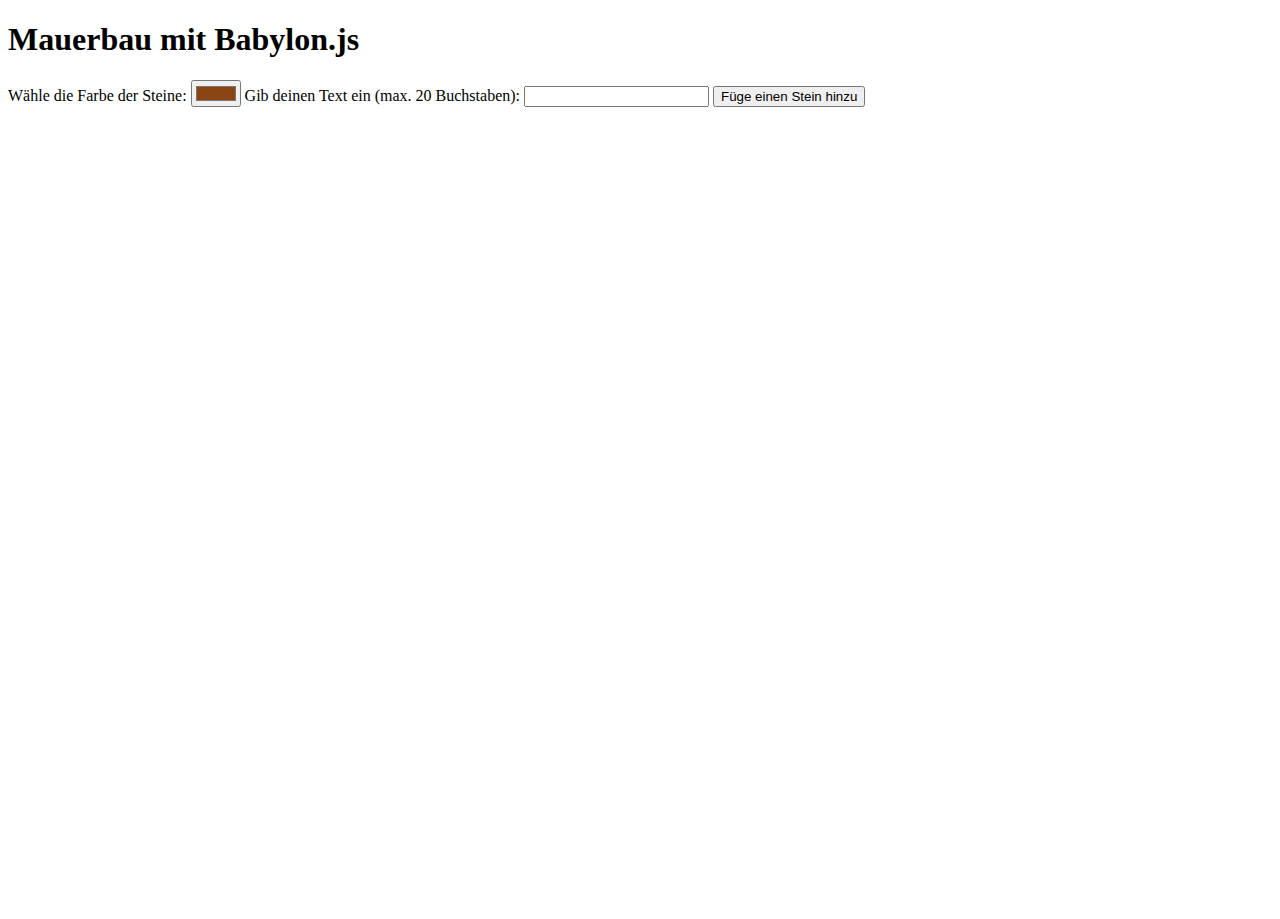
<file: mat/buchst.html>
<!DOCTYPE html>
<html lang="de">
<head>
    <meta charset="UTF-8">
    <meta name="viewport" content="width=device-width, initial-scale=1.0">
    <title>Mauerbau mit Babylon.js</title>
    <script src="https://cdn.babylonjs.com/babylon.js"></script>
</head>
<body>
    <h1>Mauerbau mit Babylon.js</h1>
    <label for="brickColor">Wähle die Farbe der Steine:</label>
    <input type="color" id="brickColor" name="brickColor" value="#8B4513">
    <label for="inputText">Gib deinen Text ein (max. 20 Buchstaben):</label>
    <input type="text" id="inputText" maxlength="20">
    <button onclick="addBrick()">Füge einen Stein hinzu</button>
    <canvas id="renderCanvas" style="width: 100%; height: 800px;"></canvas>

    <script>
        const canvas = document.getElementById("renderCanvas");
        const engine = new BABYLON.Engine(canvas, true);

        const createScene = () => {
            const scene = new BABYLON.Scene(engine);

            const camera = new BABYLON.ArcRotateCamera("camera1", Math.PI / 2, Math.PI / 4, 20, BABYLON.Vector3.Zero(), scene);
            camera.attachControl(canvas, true);
            camera.wheelDeltaPercentage = 0.01; // Zoomgeschwindigkeit verlangsamen

            const light = new BABYLON.HemisphericLight("light1", new BABYLON.Vector3(1, 1, 0), scene);
            light.intensity = 1.0; // Lichtintensität erhöht

            const frontLight = new BABYLON.DirectionalLight("frontLight", new BABYLON.Vector3(0, 0, -1), scene);
            frontLight.position = new BABYLON.Vector3(0, 0, 10); // Beleuchtung von vorn
            frontLight.intensity = 1.0; // Lichtintensität erhöht

            return scene;
        };

        const scene = createScene();

        const wallWidth = 12;
        const wallHeight = 10;
        const brickSizes = [1, 2, 3, 4, 5, 6];
        let wall = [];
        let currentRow = [];
        let widthRemaining = wallWidth;
        let yOffset = 0;
        const gapSize = 0.1;

        function addBrick() {
            const brick = getRandomBrick(brickSizes, widthRemaining);
            if (brick !== null) {
                const brickMesh = BABYLON.MeshBuilder.CreateBox(`brick-${wall.length}-${currentRow.length}`, 
                {width: brick - gapSize, height: 1 - gapSize, depth: 1 - gapSize}, scene);
                brickMesh.position.x = (wallWidth / 2) - (widthRemaining - (brick / 2));
                brickMesh.position.y = yOffset;
                brickMesh.position.z = 0;

                // Farbe der Steine basierend auf der Auswahl
                const brickColor = document.getElementById("brickColor").value;
                const brickMaterial = new BABYLON.StandardMaterial("brickMat", scene);
                brickMaterial.diffuseColor = BABYLON.Color3.FromHexString(brickColor);

                // Ursprüngliche Textur den gesamten Stein ausfüllen lassen
                const texture = new BABYLON.Texture("steinmuster.png", scene);
                brickMaterial.diffuseTexture = texture;
                brickMaterial.diffuseTexture.uScale = 1;
                brickMaterial.diffuseTexture.vScale = 1;

                // Spiegelung reduzieren
                brickMaterial.specularColor = new BABYLON.Color3(0, 0, 0);

                brickMesh.material = brickMaterial;
                addTextToBrick(brickMesh);

                currentRow.push(brickMesh);
                widthRemaining -= brick;
            } else {
                if (currentRow.length > 0) {
                    wall.push(currentRow);
                    yOffset += 1;
                }
                currentRow = [];
                widthRemaining = wallWidth;
                addBrick();
            }
        }

        function getRandomBrick(brickSizes, maxWidth) {
            const suitableBricks = brickSizes.filter(size => size <= maxWidth);
            if (suitableBricks.length === 0) {
                return null;
            }
            const randomIndex = Math.floor(Math.random() * suitableBricks.length);
            return suitableBricks[randomIndex];
        }

        function addTextToBrick(brickMesh) {
            const inputText = document.getElementById("inputText").value;
            if (inputText.length > 20) {
                alert("Der Text darf maximal 20 Buchstaben lang sein!");
                return;
            }

            // Dynamische Textur erstellen und Text darauf zeichnen
            const dynamicTexture = new BABYLON.DynamicTexture(`dynamicTexture-${brickMesh.name}`, {width:512, height:256}, scene, false);
            dynamicTexture.hasAlpha = true; // Transparenz aktivieren
            dynamicTexture.drawText(inputText, null, 140, "bold 120px Arial", "white", "transparent");

            const textMaterial = new BABYLON.StandardMaterial(`textMat-${brickMesh.name}`, scene);
            textMaterial.diffuseTexture = dynamicTexture;
            textMaterial.diffuseTexture.hasAlpha = true; // Transparenz aktivieren
            textMaterial.backFaceCulling = false; // Rückseiten culling deaktivieren

            const textPlane = BABYLON.MeshBuilder.CreatePlane(`textPlane-${brickMesh.name}`, {width: brickMesh.scaling.x, height: 1}, scene);
            textPlane.material = textMaterial;
            textPlane.position = brickMesh.position.clone();
            textPlane.position.z += 0.51; // Position der Vorderseite des Steins

            // Text-Plane rotieren, um sie parallel zur Vorderseite des Steins zu machen
            textPlane.rotation = new BABYLON.Vector3(0, 0, 0); 
            textPlane.rotationQuaternion = null; // Quaternion deaktivieren

            // Text-Plane horizontal spiegeln
            textPlane.scaling.x = -1;
        }

        engine.runRenderLoop(() => {
            scene.render();
        });

        window.addEventListener("resize", () => {
            engine.resize();
        });
    </script>
</body>
</html>
</file>
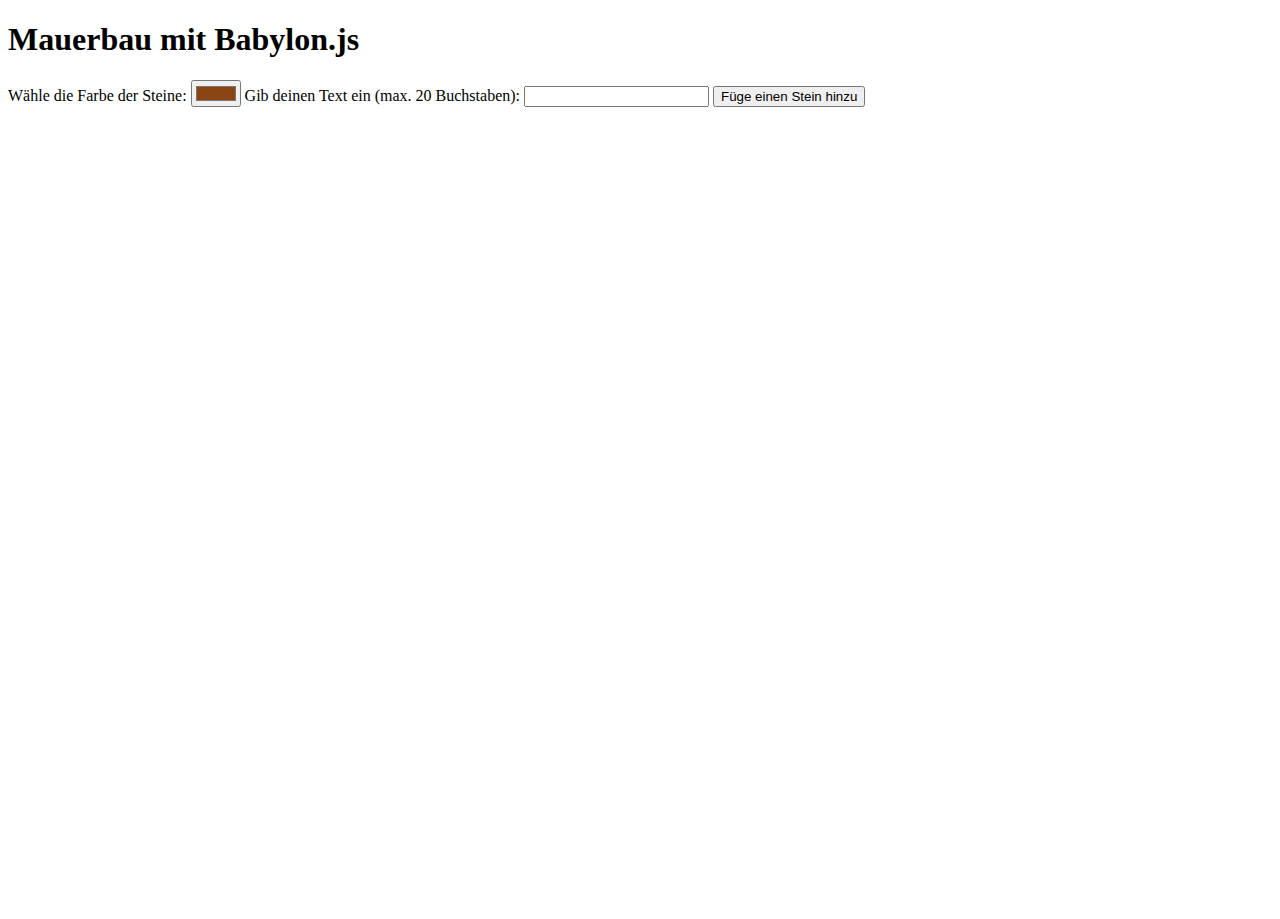
<file: mat/buchstok.html>
<!DOCTYPE html>
<html lang="de">
<head>
    <meta charset="UTF-8">
    <meta name="viewport" content="width=device-width, initial-scale=1.0">
    <title>Mauerbau mit Babylon.js</title>
    <script src="https://cdn.babylonjs.com/babylon.js"></script>
</head>
<body>
    <h1>Mauerbau mit Babylon.js</h1>
    <label for="brickColor">Wähle die Farbe der Steine:</label>
    <input type="color" id="brickColor" name="brickColor" value="#8B4513">
    <label for="inputText">Gib deinen Text ein (max. 20 Buchstaben):</label>
    <input type="text" id="inputText" maxlength="20">
    <button onclick="addBrick()">Füge einen Stein hinzu</button>
    <canvas id="renderCanvas" style="width: 100%; height: 800px;"></canvas>

    <script>
        const canvas = document.getElementById("renderCanvas");
        const engine = new BABYLON.Engine(canvas, true);

        const createScene = () => {
            const scene = new BABYLON.Scene(engine);

            const camera = new BABYLON.ArcRotateCamera("camera1", Math.PI / 2, Math.PI / 4, 20, BABYLON.Vector3.Zero(), scene);
            camera.attachControl(canvas, true);

            const light = new BABYLON.HemisphericLight("light1", new BABYLON.Vector3(1, 1, 0), scene);
            light.intensity = 1.5; // Lichtintensität erhöht, um die Szene heller zu machen

            const frontLight = new BABYLON.DirectionalLight("frontLight", new BABYLON.Vector3(0, 0, -1), scene);
            frontLight.position = new BABYLON.Vector3(0, 0, 10); // Beleuchtung von vorn

            return scene;
        };

        const scene = createScene();

        const wallWidth = 12;
        const wallHeight = 10;
        const brickSizes = [1, 2, 3, 4, 5, 6];
        let wall = [];
        let currentRow = [];
        let widthRemaining = wallWidth;
        let yOffset = 0;
        const gapSize = 0.1;

        function addBrick() {
            const brick = getRandomBrick(brickSizes, widthRemaining);
            if (brick !== null) {
                const brickMesh = BABYLON.MeshBuilder.CreateBox(`brick-${wall.length}-${currentRow.length}`, 
                {width: brick - gapSize, height: 1 - gapSize, depth: 1 - gapSize}, scene);
                brickMesh.position.x = (wallWidth / 2) - (widthRemaining - (brick / 2));
                brickMesh.position.y = yOffset;
                brickMesh.position.z = 0;

                // Farbe der Steine basierend auf der Auswahl
                const brickColor = document.getElementById("brickColor").value;
                const brickMaterial = new BABYLON.StandardMaterial("brickMat", scene);
                brickMaterial.diffuseColor = BABYLON.Color3.FromHexString(brickColor);

                // Ursprüngliche Textur den gesamten Stein ausfüllen lassen
                const texture = new BABYLON.Texture("steinmuster.png", scene);
                brickMaterial.diffuseTexture = texture;
                brickMaterial.diffuseTexture.uScale = 1;
                brickMaterial.diffuseTexture.vScale = 1;

                brickMesh.material = brickMaterial;
                addTextToBrick(brickMesh);

                currentRow.push(brickMesh);
                widthRemaining -= brick;
            } else {
                if (currentRow.length > 0) {
                    wall.push(currentRow);
                    yOffset += 1;
                }
                currentRow = [];
                widthRemaining = wallWidth;
                addBrick();
            }
        }

        function getRandomBrick(brickSizes, maxWidth) {
            const suitableBricks = brickSizes.filter(size => size <= maxWidth);
            if (suitableBricks.length === 0) {
                return null;
            }
            const randomIndex = Math.floor(Math.random() * suitableBricks.length);
            return suitableBricks[randomIndex];
        }

        function addTextToBrick(brickMesh) {
            const inputText = document.getElementById("inputText").value;
            if (inputText.length > 20) {
                alert("Der Text darf maximal 20 Buchstaben lang sein!");
                return;
            }

            // Dynamische Textur erstellen und Text darauf zeichnen
            const dynamicTexture = new BABYLON.DynamicTexture(`dynamicTexture-${brickMesh.name}`, {width:512, height:256}, scene, false);
            dynamicTexture.hasAlpha = true; // Transparenz aktivieren
            dynamicTexture.drawText(inputText, null, 140, "bold 60px Arial", "white", "transparent");

            const textMaterial = new BABYLON.StandardMaterial(`textMat-${brickMesh.name}`, scene);
            textMaterial.diffuseTexture = dynamicTexture;
            textMaterial.diffuseTexture.hasAlpha = true; // Transparenz aktivieren
            textMaterial.backFaceCulling = false; // Rückseiten culling deaktivieren

            const textPlane = BABYLON.MeshBuilder.CreatePlane(`textPlane-${brickMesh.name}`, {width: brickMesh.scaling.x, height: 1}, scene);
            textPlane.material = textMaterial;
            textPlane.position = brickMesh.position.clone();
            textPlane.position.z += 0.51; // Position der Vorderseite des Steins
            textPlane.billboardMode = BABYLON.Mesh.BILLBOARDMODE_ALL;
        }

        engine.runRenderLoop(() => {
            scene.render();
        });

        window.addEventListener("resize", () => {
            engine.resize();
        });
    </script>
</body>
</html>
</file>
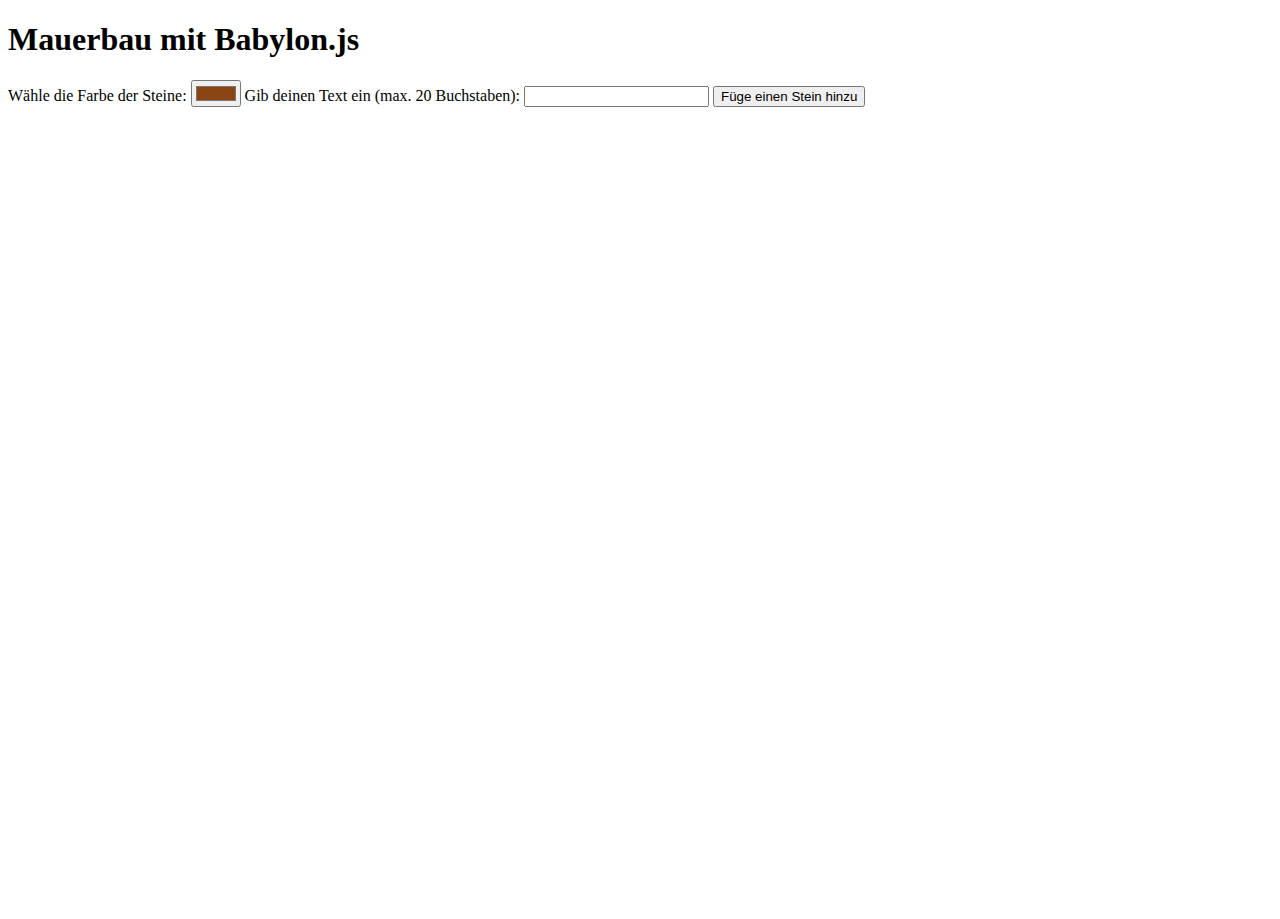
<file: mat/buchstokc.html>
<!DOCTYPE html>
<html lang="de">
<head>
    <meta charset="UTF-8">
    <meta name="viewport" content="width=device-width, initial-scale=1.0">
    <title>Mauerbau mit Babylon.js</title>
    <script src="https://cdn.babylonjs.com/babylon.js"></script>
</head>
<body>
    <h1>Mauerbau mit Babylon.js</h1>
    <label for="brickColor">Wähle die Farbe der Steine:</label>
    <input type="color" id="brickColor" name="brickColor" value="#8B4513">
    <label for="inputText">Gib deinen Text ein (max. 20 Buchstaben):</label>
    <input type="text" id="inputText" maxlength="20">
    <button onclick="addBrick()">Füge einen Stein hinzu</button>
    <canvas id="renderCanvas" style="width: 100%; height: 800px;"></canvas>

    <script>
        const canvas = document.getElementById("renderCanvas");
        const engine = new BABYLON.Engine(canvas, true);

        const createScene = () => {
            const scene = new BABYLON.Scene(engine);

            const camera = new BABYLON.ArcRotateCamera("camera1", Math.PI / 2, Math.PI / 4, 20, BABYLON.Vector3.Zero(), scene);
            camera.attachControl(canvas, true);
            camera.wheelDeltaPercentage = 0.01; // Zoomgeschwindigkeit verlangsamen

            const light = new BABYLON.HemisphericLight("light1", new BABYLON.Vector3(1, 1, 0), scene);
            light.intensity = 1.0; // Lichtintensität erhöht

            const frontLight = new BABYLON.DirectionalLight("frontLight", new BABYLON.Vector3(0, 0, -1), scene);
            frontLight.position = new BABYLON.Vector3(0, 0, 10); // Beleuchtung von vorn
            frontLight.intensity = 1.0; // Lichtintensität erhöht

            return scene;
        };

        const scene = createScene();

        const wallWidth = 12;
        const wallHeight = 10;
        const brickSizes = [1, 2, 3, 4, 5, 6];
        let wall = [];
        let currentRow = [];
        let widthRemaining = wallWidth;
        let yOffset = 0;
        const gapSize = 0.1;

        function addBrick() {
            const brick = getRandomBrick(brickSizes, widthRemaining);
            if (brick !== null) {
                const brickMesh = BABYLON.MeshBuilder.CreateBox(`brick-${wall.length}-${currentRow.length}`, 
                {width: brick - gapSize, height: 1 - gapSize, depth: 1 - gapSize}, scene);
                brickMesh.position.x = (wallWidth / 2) - (widthRemaining - (brick / 2));
                brickMesh.position.y = yOffset;
                brickMesh.position.z = 0;

                // Farbe der Steine basierend auf der Auswahl
                const brickColor = document.getElementById("brickColor").value;
                const brickMaterial = new BABYLON.StandardMaterial("brickMat", scene);
                brickMaterial.diffuseColor = BABYLON.Color3.FromHexString(brickColor);

                // Ursprüngliche Textur den gesamten Stein ausfüllen lassen
                const texture = new BABYLON.Texture("steinmuster.png", scene);
                brickMaterial.diffuseTexture = texture;
                brickMaterial.diffuseTexture.uScale = 1;
                brickMaterial.diffuseTexture.vScale = 1;

                // Spiegelung reduzieren
                brickMaterial.specularColor = new BABYLON.Color3(0, 0, 0);

                brickMesh.material = brickMaterial;
                addTextToBrick(brickMesh);

                currentRow.push(brickMesh);
                widthRemaining -= brick;
            } else {
                if (currentRow.length > 0) {
                    wall.push(currentRow);
                    yOffset += 1;
                }
                currentRow = [];
                widthRemaining = wallWidth;
                addBrick();
            }
        }

        function getRandomBrick(brickSizes, maxWidth) {
            const suitableBricks = brickSizes.filter(size => size <= maxWidth);
            if (suitableBricks.length === 0) {
                return null;
            }
            const randomIndex = Math.floor(Math.random() * suitableBricks.length);
            return suitableBricks[randomIndex];
        }

        function addTextToBrick(brickMesh) {
            const inputText = document.getElementById("inputText").value;
            if (inputText.length > 20) {
                alert("Der Text darf maximal 20 Buchstaben lang sein!");
                return;
            }

            // Dynamische Textur erstellen und Text darauf zeichnen
            const dynamicTexture = new BABYLON.DynamicTexture(`dynamicTexture-${brickMesh.name}`, {width:512, height:256}, scene, false);
            dynamicTexture.hasAlpha = true; // Transparenz aktivieren
            dynamicTexture.drawText(inputText, null, 140, "bold 60px Arial", "white", "transparent");

            const textMaterial = new BABYLON.StandardMaterial(`textMat-${brickMesh.name}`, scene);
            textMaterial.diffuseTexture = dynamicTexture;
            textMaterial.diffuseTexture.hasAlpha = true; // Transparenz aktivieren
            textMaterial.backFaceCulling = false; // Rückseiten culling deaktivieren

            const textPlane = BABYLON.MeshBuilder.CreatePlane(`textPlane-${brickMesh.name}`, {width: brickMesh.scaling.x, height: 1}, scene);
            textPlane.material = textMaterial;
            textPlane.position = brickMesh.position.clone();
            textPlane.position.z += 0.51; // Position der Vorderseite des Steins

            // Text-Plane rotieren, um sie parallel zur Vorderseite des Steins zu machen
            textPlane.rotation = new BABYLON.Vector3(0, 0, 0); 
            textPlane.rotationQuaternion = null; // Quaternion deaktivieren

            // Text-Plane horizontal spiegeln
            textPlane.scaling.x = -1;
        }

        engine.runRenderLoop(() => {
            scene.render();
        });

        window.addEventListener("resize", () => {
            engine.resize();
        });
    </script>
</body>
</html>
</file>
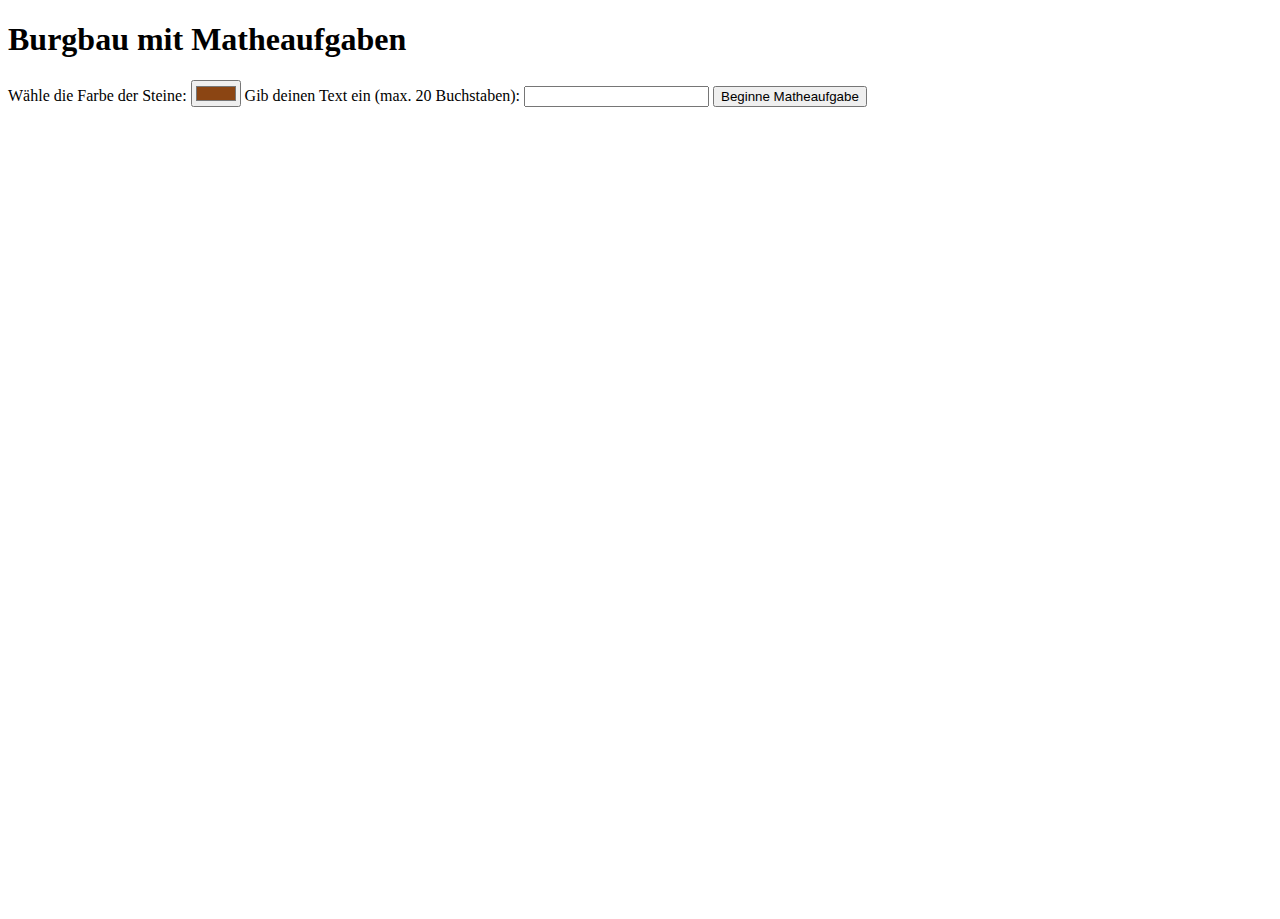
<file: mat/burg.html>
<!DOCTYPE html>
<html lang="de">
<head>
    <meta charset="UTF-8">
    <meta name="viewport" content="width=device-width, initial-scale=1.0">
    <title>Burgbau mit Matheaufgaben</title>
    <script src="https://cdn.babylonjs.com/babylon.js"></script>
</head>
<body>
    <h1>Burgbau mit Matheaufgaben</h1>
    <label for="brickColor">Wähle die Farbe der Steine:</label>
    <input type="color" id="brickColor" name="brickColor" value="#8B4513">
    <label for="inputText">Gib deinen Text ein (max. 20 Buchstaben):</label>
    <input type="text" id="inputText" maxlength="20">
    <button onclick="startMathChallenge()">Beginne Matheaufgabe</button>
    <canvas id="renderCanvas" style="width: 100%; height: 800px;"></canvas>

    <script>
        const canvas = document.getElementById("renderCanvas");
        const engine = new BABYLON.Engine(canvas, true);

        const createScene = () => {
            const scene = new BABYLON.Scene(engine);

            const camera = new BABYLON.ArcRotateCamera("camera1", Math.PI / 2, Math.PI / 4, 20, BABYLON.Vector3.Zero(), scene);
            camera.attachControl(canvas, true);

            const light = new BABYLON.HemisphericLight("light1", new BABYLON.Vector3(1, 1, 0), scene);
            light.intensity = 1.0;

            // Feste Grundrisselemente hinzufügen (Mauern, Türme)
            const wall = BABYLON.MeshBuilder.CreateBox("wall", {width: 10, height: 5, depth: 1}, scene);
            wall.position = new BABYLON.Vector3(0, 2.5, -5);

            const tower = BABYLON.MeshBuilder.CreateCylinder("tower", {diameter: 3, height: 10}, scene);
            tower.position = new BABYLON.Vector3(-6, 5, -6);

            return scene;
        };

        const scene = createScene();
        engine.runRenderLoop(() => scene.render());

        // Positionen für die Burgmauer und Türme festlegen, jetzt mit Dezimalwerten
        const positions = [
            {x: -5.0, y: 1.0, z: -5.0},
            {x: -4.5, y: 1.0, z: -5.0},
            {x: -4.0, y: 1.0, z: -5.0},
            {x: -3.5, y: 1.0, z: -5.0},
            {x: -3.0, y: 1.0, z: -5.0},
            {x: -2.5, y: 1.0, z: -5.0},
            {x: -2.0, y: 1.0, z: -5.0},
            {x: -1.5, y: 1.0, z: -5.0},
            {x: -1.0, y: 1.0, z: -5.0},
            {x: -0.5, y: 1.0, z: -5.0},
            {x: 0.0, y: 1.0, z: -5.0},
            {x: 0.5, y: 1.0, z: -5.0},
            {x: 1.0, y: 1.0, z: -5.0},
            {x: 1.5, y: 1.0, z: -5.0},
            {x: 2.0, y: 1.0, z: -5.0},
            {x: 2.5, y: 1.0, z: -5.0},
            {x: 3.0, y: 1.0, z: -5.0},
            {x: 3.5, y: 1.0, z: -5.0},
            {x: 4.0, y: 1.0, z: -5.0},
            {x: 4.5, y: 1.0, z: -5.0},
            {x: 5.0, y: 1.0, z: -5.0},
            // Weitere Positionen mit Dezimalwerten hinzufügen
        ];

        let currentIndex = 0;

        function startMathChallenge() {
            if (currentIndex < positions.length) {
                const num1 = Math.floor(Math.random() * 10) + 1;
                const num2 = Math.floor(Math.random() * 10) + 1;
                const userAnswer = prompt(`Was ist ${num1} + ${num2}?`);
                if (parseInt(userAnswer) === num1 + num2) {
                    addBrick(positions[currentIndex].x, positions[currentIndex].y, positions[currentIndex].z);
                    currentIndex++;
                } else {
                    alert("Falsche Antwort. Versuche es erneut!");
                }
            } else {
                alert("Alle Positionen sind bereits belegt!");
            }
        }

        function addBrick(x, y, z) {
            const brickMesh = BABYLON.MeshBuilder.CreateBox("brick", {width: 1, height: 1, depth: 1}, scene);
            brickMesh.position = new BABYLON.Vector3(x, y, z);

            const brickColor = document.getElementById("brickColor").value;
            const brickMaterial = new BABYLON.StandardMaterial("brickMat", scene);
            brickMaterial.diffuseColor = BABYLON.Color3.FromHexString(brickColor);
            brickMaterial.specularColor = new BABYLON.Color3(0, 0, 0);
            brickMesh.material = brickMaterial;

            addTextToBrick(brickMesh);
        }

        function addTextToBrick(brickMesh) {
            const inputText = document.getElementById("inputText").value;
            const dynamicTexture = new BABYLON.DynamicTexture(`dynamicTexture-${brickMesh.name}`, {width: 512, height: 256}, scene, false);
            dynamicTexture.hasAlpha = true;
            dynamicTexture.drawText(inputText, null, 140, "bold 120px Arial", "white", "transparent");

            const textMaterial = new BABYLON.StandardMaterial(`textMat-${brickMesh.name}`, scene);
            textMaterial.diffuseTexture = dynamicTexture;
            textMaterial.diffuseTexture.hasAlpha = true;
            textMaterial.backFaceCulling = false;

            const textPlane = BABYLON.MeshBuilder.CreatePlane(`textPlane-${brickMesh.name}`, {width: brickMesh.scaling.x, height: 1}, scene);
            textPlane.material = textMaterial;
            textPlane.position = brickMesh.position.clone();
            textPlane.position.z += 0.51;

            textPlane.rotation = new BABYLON.Vector3(0, 0, 0);
            textPlane.rotationQuaternion = null;

            textPlane.scaling.x = -1;
        }

        window.addEventListener("resize", () => engine.resize());
    </script>
</body>
</html>
</file>
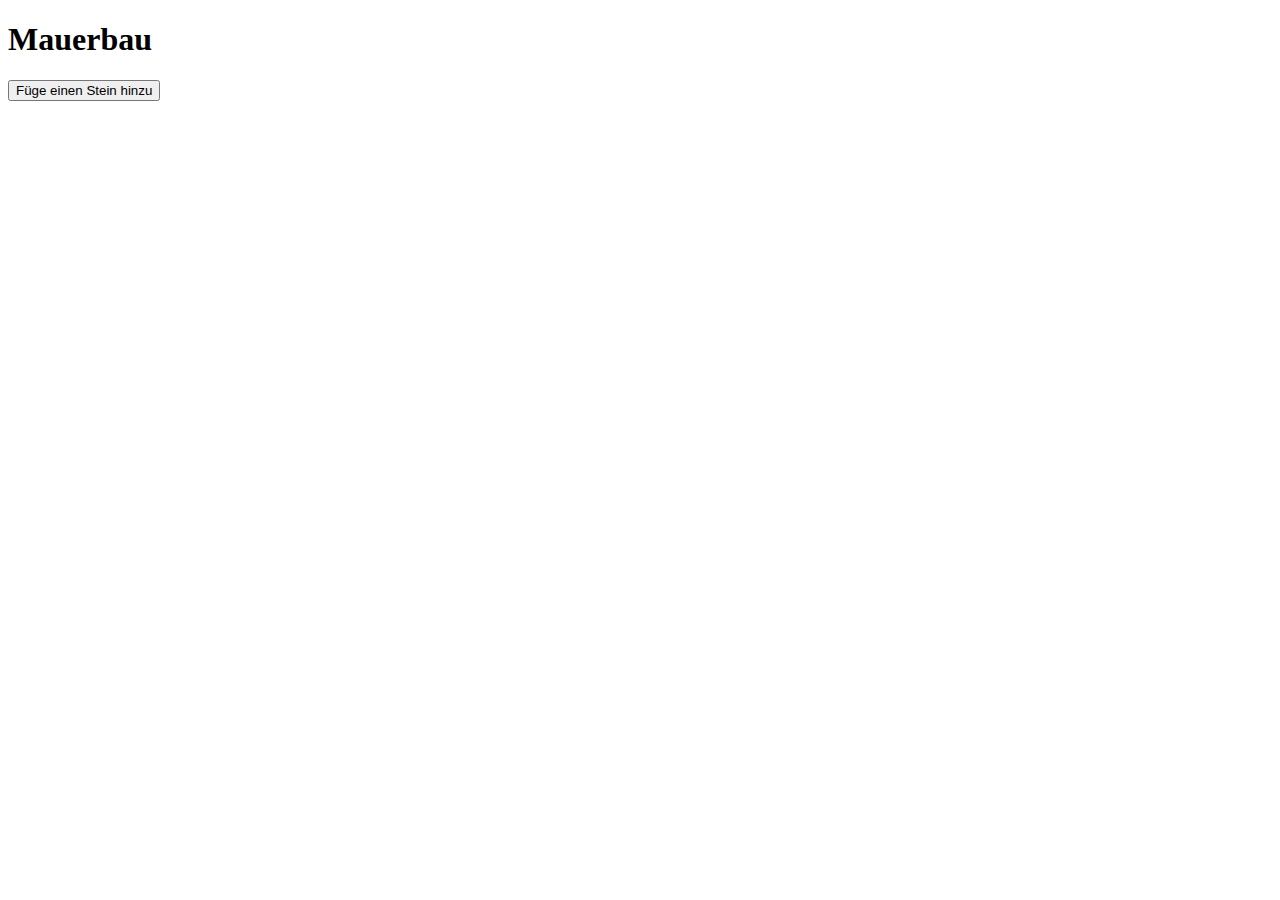
<file: mat/mauer.html>
<!DOCTYPE html>
<html lang="de">
<head>
    <meta charset="UTF-8">
    <meta name="viewport" content="width=device-width, initial-scale=1.0">
    <title>Mauerbau</title>
    <style>
        .wall {
            display: flex;
            flex-direction: column-reverse; /* Ändert die Reihenfolge der Schichten */
            gap: 5px;
        }
        .row {
            display: flex;
            gap: 2px;
        }
        .brick {
            background-color: #8B4513;
            border: 1px solid #654321;
            height: 20px;
        }
    </style>
</head>
<body>
    <h1>Mauerbau</h1>
    <button onclick="addBrick()">Füge einen Stein hinzu</button>
    <div id="wall" class="wall"></div>

    <script>
        const wallWidth = 12;
        const wallHeight = 10;
        const brickSizes = [1, 2, 3, 4, 5, 6];
        let wall = [];
        let currentRow = [];
        let widthRemaining = wallWidth;

        function addBrick() {
            const brick = getRandomBrick(brickSizes, widthRemaining);
            if (brick !== null) {
                currentRow.push(brick);
                widthRemaining -= brick;
            } else {
                if (currentRow.length > 0) {
                    wall.push(currentRow);
                }
                currentRow = [];
                widthRemaining = wallWidth;
                addBrick();
            }
            updateWallDisplay();
        }

        function getRandomBrick(brickSizes, maxWidth) {
            const suitableBricks = brickSizes.filter(size => size <= maxWidth);
            if (suitableBricks.length === 0) {
                return null;
            }
            const randomIndex = Math.floor(Math.random() * suitableBricks.length);
            return suitableBricks[randomIndex];
        }

        function updateWallDisplay() {
            const wallDiv = document.getElementById('wall');
            wallDiv.innerHTML = '';
            wall.forEach((row, layerIndex) => {
                const rowDiv = document.createElement('div');
                rowDiv.className = 'row';
                row.forEach(brick => {
                    const brickDiv = document.createElement('div');
                    brickDiv.className = 'brick';
                    brickDiv.style.width = `${brick * 20}px`; // Adjust the width multiplier as needed
                    rowDiv.appendChild(brickDiv);
                });
                wallDiv.appendChild(rowDiv);
            });

            if (currentRow.length > 0) {
                const currentRowDiv = document.createElement('div');
                currentRowDiv.className = 'row';
                currentRow.forEach(brick => {
                    const brickDiv = document.createElement('div');
                    brickDiv.className = 'brick';
                    brickDiv.style.width = `${brick * 20}px`; // Adjust the width multiplier as needed
                    currentRowDiv.appendChild(brickDiv);
                });
                wallDiv.appendChild(currentRowDiv);
            }
        }
    </script>
</body>
</html>
</file>
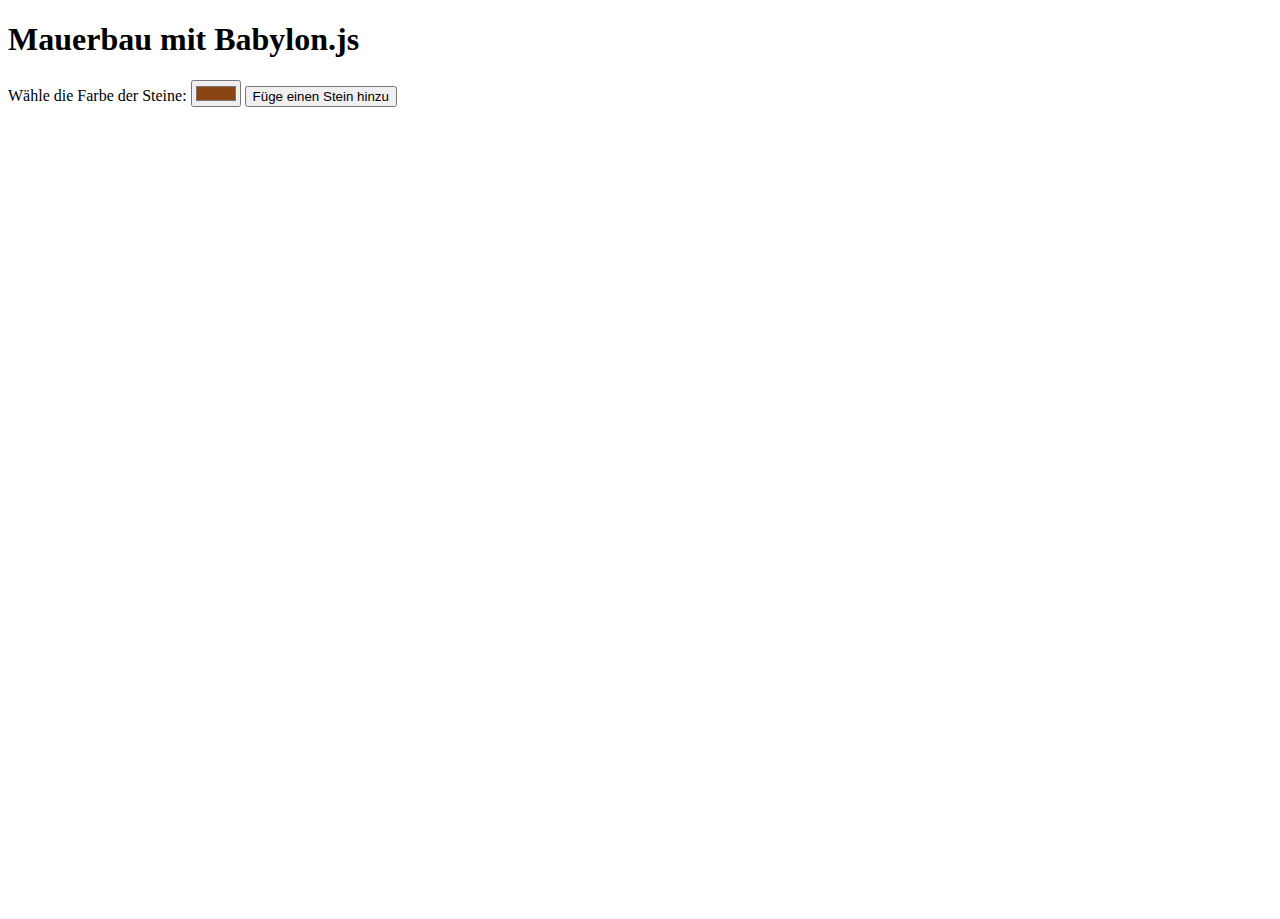
<file: mat/mauerb.html>
<!DOCTYPE html>
<html lang="de">
<head>
    <meta charset="UTF-8">
    <meta name="viewport" content="width=device-width, initial-scale=1.0">
    <title>Mauerbau mit Babylon.js</title>
    <script src="https://cdn.babylonjs.com/babylon.js"></script>
    <script src="https://cdn.babylonjs.com/loaders/babylonjs.loaders.min.js"></script>
</head>
<body>
    <h1>Mauerbau mit Babylon.js</h1>
    <label for="brickColor">Wähle die Farbe der Steine:</label>
    <input type="color" id="brickColor" name="brickColor" value="#8B4513">
    <button onclick="addBrick()">Füge einen Stein hinzu</button>
    <canvas id="renderCanvas" style="width: 100%; height: 800px;"></canvas>

    <script>
        const canvas = document.getElementById("renderCanvas");
        const engine = new BABYLON.Engine(canvas, true);

        const createScene = () => {
            const scene = new BABYLON.Scene(engine);

            const camera = new BABYLON.ArcRotateCamera("camera1", Math.PI / 2, Math.PI / 4, 20, BABYLON.Vector3.Zero(), scene);
            camera.attachControl(canvas, true);

            const light = new BABYLON.HemisphericLight("light1", new BABYLON.Vector3(1, 1, 0), scene);
            light.intensity = 1.5; // Lichtintensität erhöht, um die Szene heller zu machen

            const frontLight = new BABYLON.DirectionalLight("frontLight", new BABYLON.Vector3(0, 0, -1), scene);
            frontLight.position = new BABYLON.Vector3(0, 0, 10); // Beleuchtung von vorn

            return scene;
        };

        const scene = createScene();

        const wallWidth = 12;
        const wallHeight = 10;
        const brickSizes = [1, 2, 3, 4, 5, 6];
        let wall = [];
        let currentRow = [];
        let widthRemaining = wallWidth;
        let yOffset = 0;
        const gapSize = 0.1;

        function addBrick() {
            const brick = getRandomBrick(brickSizes, widthRemaining);
            if (brick !== null) {
                const brickMesh = BABYLON.MeshBuilder.CreateBox(`brick-${wall.length}-${currentRow.length}`, 
                {width: brick - gapSize, height: 1 - gapSize, depth: 1 - gapSize}, scene);
                brickMesh.position.x = (wallWidth / 2) - (widthRemaining - (brick / 2));
                brickMesh.position.y = yOffset;
                brickMesh.position.z = 0;

                // Farbe der Steine basierend auf der Auswahl
                const brickColor = document.getElementById("brickColor").value;
                const brickMaterial = new BABYLON.StandardMaterial("brickMat", scene);
                brickMaterial.diffuseColor = BABYLON.Color3.FromHexString(brickColor);

                // Ursprüngliche Textur den gesamten Stein ausfüllen lassen
                const texture = new BABYLON.Texture("steinmuster.png", scene);
                brickMaterial.diffuseTexture = texture;
                brickMaterial.diffuseTexture.uScale = 1;
                brickMaterial.diffuseTexture.vScale = 1;

                // Textur auf "COF" zeichnen
                const dynamicTexture = new BABYLON.DynamicTexture("dynamicTexture", 512, scene, true);
                dynamicTexture.drawText("COF", null, 140, "bold 60px Arial", "white", "transparent", true);

                // Kombiniertes Material mit Farbe, Textur und Text
                const combinedMaterial = new BABYLON.StandardMaterial("combinedMat", scene);
                combinedMaterial.diffuseTexture = dynamicTexture;
                combinedMaterial.diffuseTexture = texture;
                combinedMaterial.diffuseColor = BABYLON.Color3.FromHexString(brickColor);

                brickMesh.material = combinedMaterial;

                currentRow.push(brickMesh);
                widthRemaining -= brick;
            } else {
                if (currentRow.length > 0) {
                    wall.push(currentRow);
                    yOffset += 1;
                }
                currentRow = [];
                widthRemaining = wallWidth;
                addBrick();
            }
        }

        function getRandomBrick(brickSizes, maxWidth) {
            const suitableBricks = brickSizes.filter(size => size <= maxWidth);
            if (suitableBricks.length === 0) {
                return null;
            }
            const randomIndex = Math.floor(Math.random() * suitableBricks.length);
            return suitableBricks[randomIndex];
        }

        engine.runRenderLoop(() => {
            scene.render();
        });

        window.addEventListener("resize", () => {
            engine.resize();
        });

        // Create white gaps
        function createWhiteGap(x, y, width, height) {
            const gapMesh = BABYLON.MeshBuilder.CreateBox(`gap-${x}-${y}`, 
            {width: width, height: height, depth: 1}, scene);
            gapMesh.position.x = x;
            gapMesh.position.y = y;
            gapMesh.position.z = 0;
            gapMesh.material = new BABYLON.StandardMaterial("gapMat", scene);
            gapMesh.material.diffuseColor = new BABYLON.Color3(1, 1, 1); // Weiß
        }

        // Call createWhiteGap where appropriate
    </script>
</body>
</html>
</file>
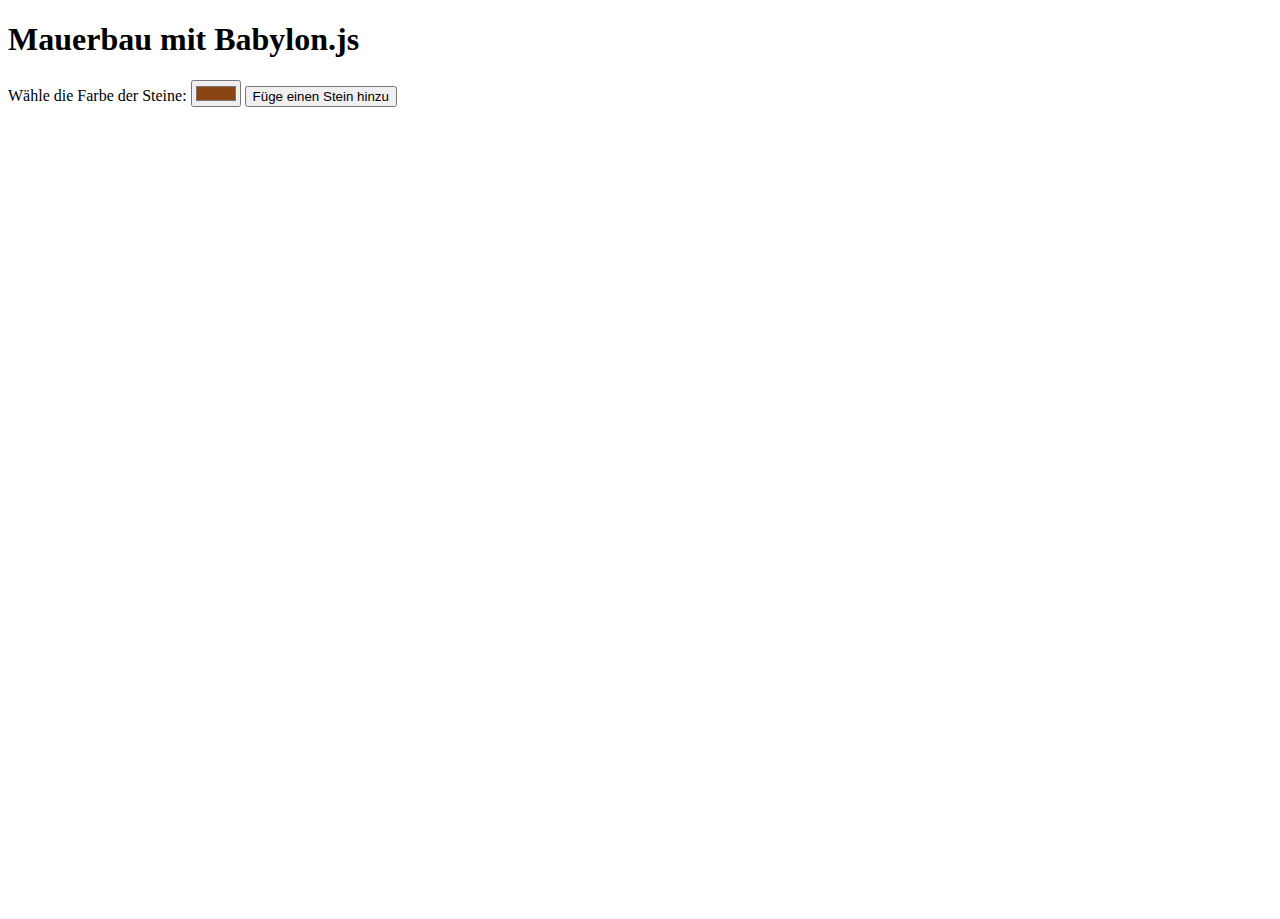
<file: mat/mauerbs.html>
<!DOCTYPE html>
<html lang="de">
<head>
    <meta charset="UTF-8">
    <meta name="viewport" content="width=device-width, initial-scale=1.0">
    <title>Mauerbau mit Babylon.js</title>
    <script src="https://cdn.babylonjs.com/babylon.js"></script>
    <script src="https://cdn.babylonjs.com/loaders/babylonjs.loaders.min.js"></script>
</head>
<body>
    <h1>Mauerbau mit Babylon.js</h1>
    <label for="brickColor">Wähle die Farbe der Steine:</label>
    <input type="color" id="brickColor" name="brickColor" value="#8B4513">
    <button onclick="addBrick()">Füge einen Stein hinzu</button>
    <canvas id="renderCanvas" style="width: 100%; height: 800px;"></canvas>

    <script>
        const canvas = document.getElementById("renderCanvas");
        const engine = new BABYLON.Engine(canvas, true);

        const createScene = () => {
            const scene = new BABYLON.Scene(engine);

            const camera = new BABYLON.ArcRotateCamera("camera1", Math.PI / 2, Math.PI / 4, 20, BABYLON.Vector3.Zero(), scene);
            camera.attachControl(canvas, true);

            const light = new BABYLON.HemisphericLight("light1", new BABYLON.Vector3(1, 1, 0), scene);
            light.intensity = 1.5; // Lichtintensität erhöht, um die Szene heller zu machen

            return scene;
        };

        const scene = createScene();

        const wallWidth = 12;
        const wallHeight = 10;
        const brickSizes = [1, 2, 3, 4, 5, 6];
        let wall = [];
        let currentRow = [];
        let widthRemaining = wallWidth;
        let yOffset = 0;
        const gapSize = 0.1;

        function addBrick() {
            const brick = getRandomBrick(brickSizes, widthRemaining);
            if (brick !== null) {
                const brickMesh = BABYLON.MeshBuilder.CreateBox(`brick-${wall.length}-${currentRow.length}`, 
                {width: brick - gapSize, height: 1 - gapSize, depth: 1 - gapSize}, scene);
                brickMesh.position.x = (wallWidth / 2) - (widthRemaining - (brick / 2));
                brickMesh.position.y = yOffset;
                brickMesh.position.z = 0;

                // Farbe der Steine basierend auf der Auswahl
                const brickColor = document.getElementById("brickColor").value;
                const brickMaterial = new BABYLON.StandardMaterial("brickMat", scene);
                brickMaterial.diffuseColor = BABYLON.Color3.FromHexString(brickColor);

                // Textur nur einmal zufällig festlegen
                const texture = new BABYLON.Texture("steinmuster.png", scene);
                const textureScale = 4; // Skalierungsfaktor für Textur
                brickMaterial.diffuseTexture = texture;
                brickMaterial.diffuseTexture.uScale = textureScale;
                brickMaterial.diffuseTexture.vScale = textureScale;
                const uOffset = Math.random();
                const vOffset = Math.random();
                brickMaterial.diffuseTexture.uOffset = uOffset;
                brickMaterial.diffuseTexture.vOffset = vOffset;

                // Hinzufügen des Schriftzuges
                const dynamicTexture = new BABYLON.DynamicTexture("dynamicTexture", {width: 512, height: 256}, scene, false);
                const context = dynamicTexture.getContext();
                context.font = "bold 48px Arial";
                context.fillStyle = "white";
                const text = generateRandomText(brick * 3);
                context.translate(256, 128); // Zentrum der Textur
                context.rotate(Math.PI); // Rotieren um 180 Grad
                context.translate(-256, -128); // Zurück zur ursprünglichen Position
                dynamicTexture.drawText(text, null, 128, "bold 48px Arial", "white", null, true);

                brickMaterial.diffuseTexture = dynamicTexture;

                brickMesh.material = brickMaterial;
                
                currentRow.push(brickMesh);
                widthRemaining -= brick;
            } else {
                if (currentRow.length > 0) {
                    wall.push(currentRow);
                    yOffset += 1;
                }
                currentRow = [];
                widthRemaining = wallWidth;
                addBrick();
            }
        }

        function getRandomBrick(brickSizes, maxWidth) {
            const suitableBricks = brickSizes.filter(size => size <= maxWidth);
            if (suitableBricks.length === 0) {
                return null;
            }
            const randomIndex = Math.floor(Math.random() * suitableBricks.length);
            return suitableBricks[randomIndex];
        }

        function generateRandomText(length) {
            const chars = "ABCDEFGHIJKLMNOPQRSTUVWXYZ";
            let text = "";
            for (let i = 0; i < length; i++) {
                text += chars.charAt(Math.floor(Math.random() * chars.length));
            }
            text="Michael";
            return text;
        }

        engine.runRenderLoop(() => {
            scene.render();
        });

        window.addEventListener("resize", () => {
            engine.resize();
        });

        // Create white gaps
        function createWhiteGap(x, y, width, height) {
            const gapMesh = BABYLON.MeshBuilder.CreateBox(`gap-${x}-${y}`, 
            {width: width, height: height, depth: 1}, scene);
            gapMesh.position.x = x;
            gapMesh.position.y = y;
            gapMesh.position.z = 0;
            gapMesh.material = new BABYLON.StandardMaterial("gapMat", scene);
            gapMesh.material.diffuseColor = new BABYLON.Color3(1, 1, 1); // Weiß
        }

        // Call createWhiteGap where appropriate
    </script>
</body>
</html>
</file>
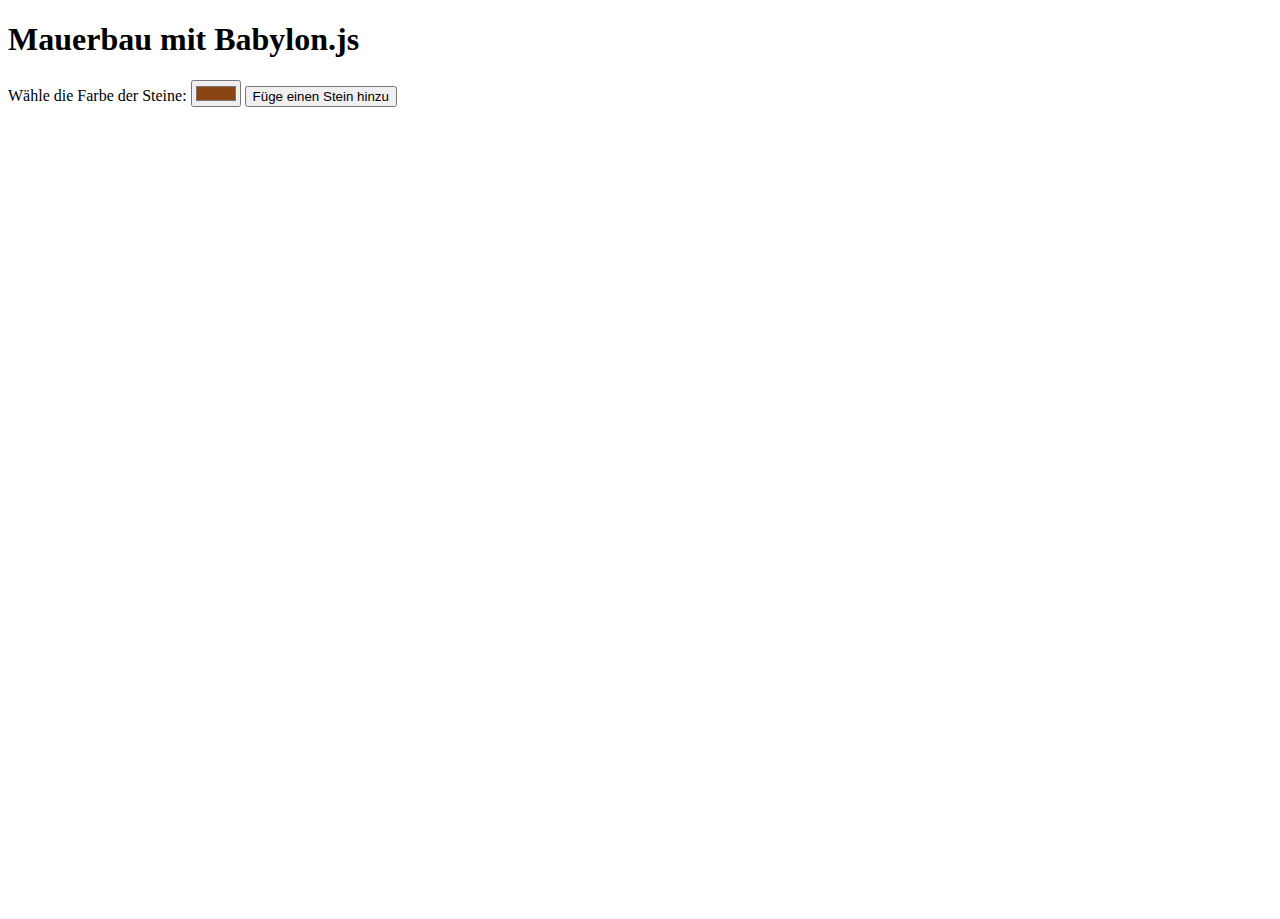
<file: mat/musterokmauer.html>
<!DOCTYPE html>
<html lang="de">
<head>
    <meta charset="UTF-8">
    <meta name="viewport" content="width=device-width, initial-scale=1.0">
    <title>Mauerbau mit Babylon.js</title>
    <script src="https://cdn.babylonjs.com/babylon.js"></script>
    <script src="https://cdn.babylonjs.com/loaders/babylonjs.loaders.min.js"></script>
</head>
<body>
    <h1>Mauerbau mit Babylon.js</h1>
    <label for="brickColor">Wähle die Farbe der Steine:</label>
    <input type="color" id="brickColor" name="brickColor" value="#8B4513">
    <button onclick="addBrick()">Füge einen Stein hinzu</button>
    <canvas id="renderCanvas" style="width: 100%; height: 800px;"></canvas>

    <script>
        const canvas = document.getElementById("renderCanvas");
        const engine = new BABYLON.Engine(canvas, true);

        const createScene = () => {
            const scene = new BABYLON.Scene(engine);

            const camera = new BABYLON.ArcRotateCamera("camera1", Math.PI / 2, Math.PI / 4, 20, BABYLON.Vector3.Zero(), scene);
            camera.attachControl(canvas, true);

            const light = new BABYLON.HemisphericLight("light1", new BABYLON.Vector3(1, 1, 0), scene);
            light.intensity = 1.5; // Lichtintensität erhöht, um die Szene heller zu machen

            const frontLight = new BABYLON.DirectionalLight("frontLight", new BABYLON.Vector3(0, 0, -1), scene);
            frontLight.position = new BABYLON.Vector3(0, 0, 10); // Beleuchtung von vorn

            return scene;
        };

        const scene = createScene();

        const wallWidth = 12;
        const wallHeight = 10;
        const brickSizes = [1, 2, 3, 4, 5, 6];
        let wall = [];
        let currentRow = [];
        let widthRemaining = wallWidth;
        let yOffset = 0;
        const gapSize = 0.1;

        function addBrick() {
            const brick = getRandomBrick(brickSizes, widthRemaining);
            if (brick !== null) {
                const brickMesh = BABYLON.MeshBuilder.CreateBox(`brick-${wall.length}-${currentRow.length}`, 
                {width: brick - gapSize, height: 1 - gapSize, depth: 1 - gapSize}, scene);
                brickMesh.position.x = (wallWidth / 2) - (widthRemaining - (brick / 2));
                brickMesh.position.y = yOffset;
                brickMesh.position.z = 0;

                // Farbe der Steine basierend auf der Auswahl
                const brickColor = document.getElementById("brickColor").value;
                const brickMaterial = new BABYLON.StandardMaterial("brickMat", scene);
                brickMaterial.diffuseColor = BABYLON.Color3.FromHexString(brickColor);

                // Textur den gesamten Stein ausfüllen lassen
                const texture = new BABYLON.Texture("steinmuster.png", scene);
                brickMaterial.diffuseTexture = texture;
                brickMaterial.diffuseTexture.uScale = 1;
                brickMaterial.diffuseTexture.vScale = 1;

                brickMesh.material = brickMaterial;
                
                currentRow.push(brickMesh);
                widthRemaining -= brick;
            } else {
                if (currentRow.length > 0) {
                    wall.push(currentRow);
                    yOffset += 1;
                }
                currentRow = [];
                widthRemaining = wallWidth;
                addBrick();
            }
        }

        function getRandomBrick(brickSizes, maxWidth) {
            const suitableBricks = brickSizes.filter(size => size <= maxWidth);
            if (suitableBricks.length === 0) {
                return null;
            }
            const randomIndex = Math.floor(Math.random() * suitableBricks.length);
            return suitableBricks[randomIndex];
        }

        engine.runRenderLoop(() => {
            scene.render();
        });

        window.addEventListener("resize", () => {
            engine.resize();
        });

        // Create white gaps
        function createWhiteGap(x, y, width, height) {
            const gapMesh = BABYLON.MeshBuilder.CreateBox(`gap-${x}-${y}`, 
            {width: width, height: height, depth: 1}, scene);
            gapMesh.position.x = x;
            gapMesh.position.y = y;
            gapMesh.position.z = 0;
            gapMesh.material = new BABYLON.StandardMaterial("gapMat", scene);
            gapMesh.material.diffuseColor = new BABYLON.Color3(1, 1, 1); // Weiß
        }

        // Call createWhiteGap where appropriate
    </script>
</body>
</html>
</file>
